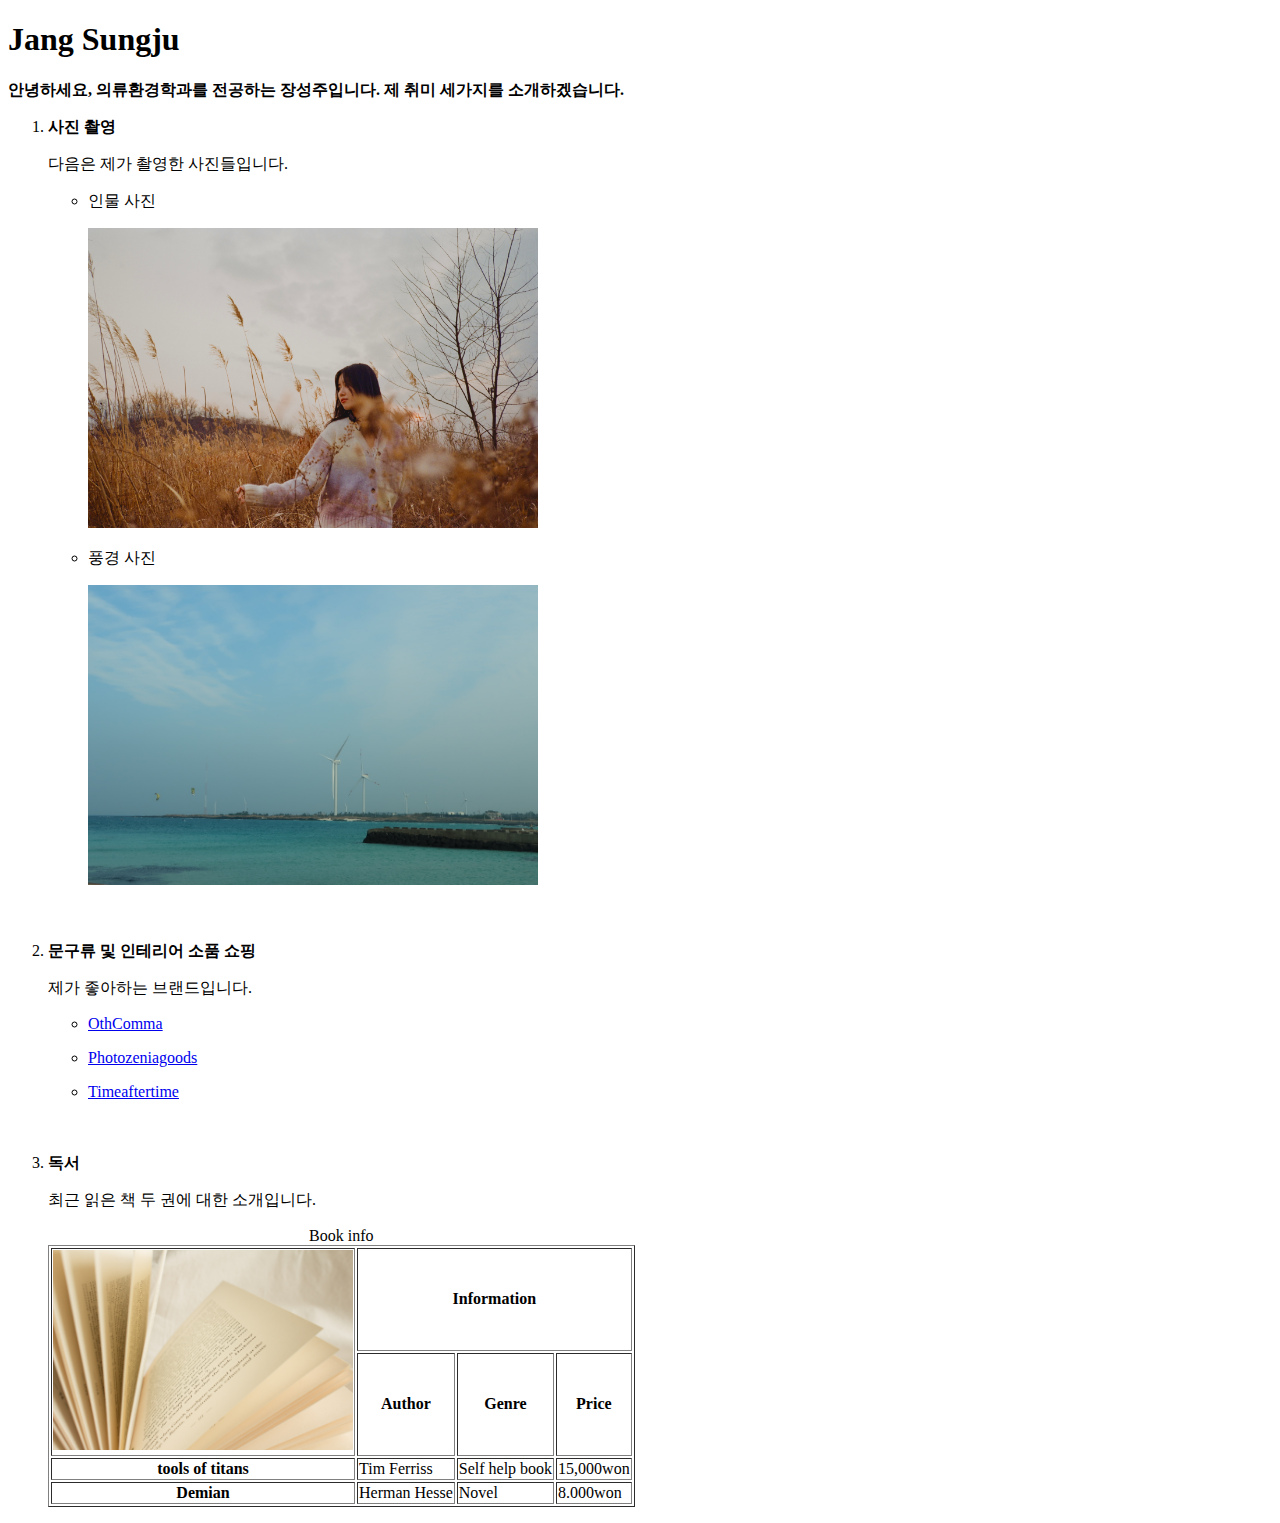
<file: LAB1/index.html>
<!DOCTYPE html>
<html>
    <head>
        <meta charset="utf-8">
        <title>Lab_1 자기소개</title>
    </head>
    <body>
        <h1>Jang Sungju</h1>
        <p><strong>안녕하세요, 의류환경학과를 전공하는 장성주입니다. 제 취미 세가지를 소개하겠습니다.</strong>
        </p>
        <ol>
            <li><strong>사진 촬영</strong>
                <p>다음은 제가 촬영한 사진들입니다.</p>
                <ul>
                    <li>인물 사진
                        <p><img src="4.jpg" width="450" height="300" alt="Portrait photographic"></p>
                    </li>
                    <li>풍경 사진
                        <p><img src="7.jpg" width="450" height="300" alt="Landscape photographic"></p>
                    </li>
                </ul>
            </li>
            <br/>
            <br/>
            <li><Strong>문구류 및 인테리어 소품 쇼핑</Strong>
                <p>제가 좋아하는 브랜드입니다.</p>
                <ul>
                    <li><p><a href="https://othcomma.kr/">OthComma</a></p></li>
                    <li><p><a href="http://photozeniagoods.com/index.html">Photozeniagoods</a></p></li>
                    <li><p><a href="http://timeaftertime.cafe24.com/">Timeaftertime</a></p></li>
                </ul>
            </li>
            <br/>
            <br/>
            <li><strong>독서</strong>
                <p>최근 읽은 책 두 권에 대한 소개입니다.</p>
                <table border="1">
                    <caption>Book info</caption>
                    <thead>
                        <tr>
                            <th rowspan="2">
                                <img src="book.jpg" width="300" height="200" alt="book picture">
                            </th>
                            <th colspan="3">
                                <strong>Information</strong>
                            </th>
                        </tr>
                        <tr>
                            <th>Author</th>
                            <th>Genre</th>
                            <th>Price</th>
                        </tr>
                    </thead>
                    <tbody>
                        <tr>
                            <th>tools of titans</th>
                            <td>Tim Ferriss</td>
                            <td>Self help book</td>
                            <td>15,000won</td>
                        </tr>
                        <tr>
                            <th>Demian</th>
                            <td>Herman Hesse</td>
                            <td>Novel</td>
                            <td>8.000won</td>
                        </tr>
                    </tbody>
                </table>
            </li>
    
        </ol>
    </body>
</html>
</file>
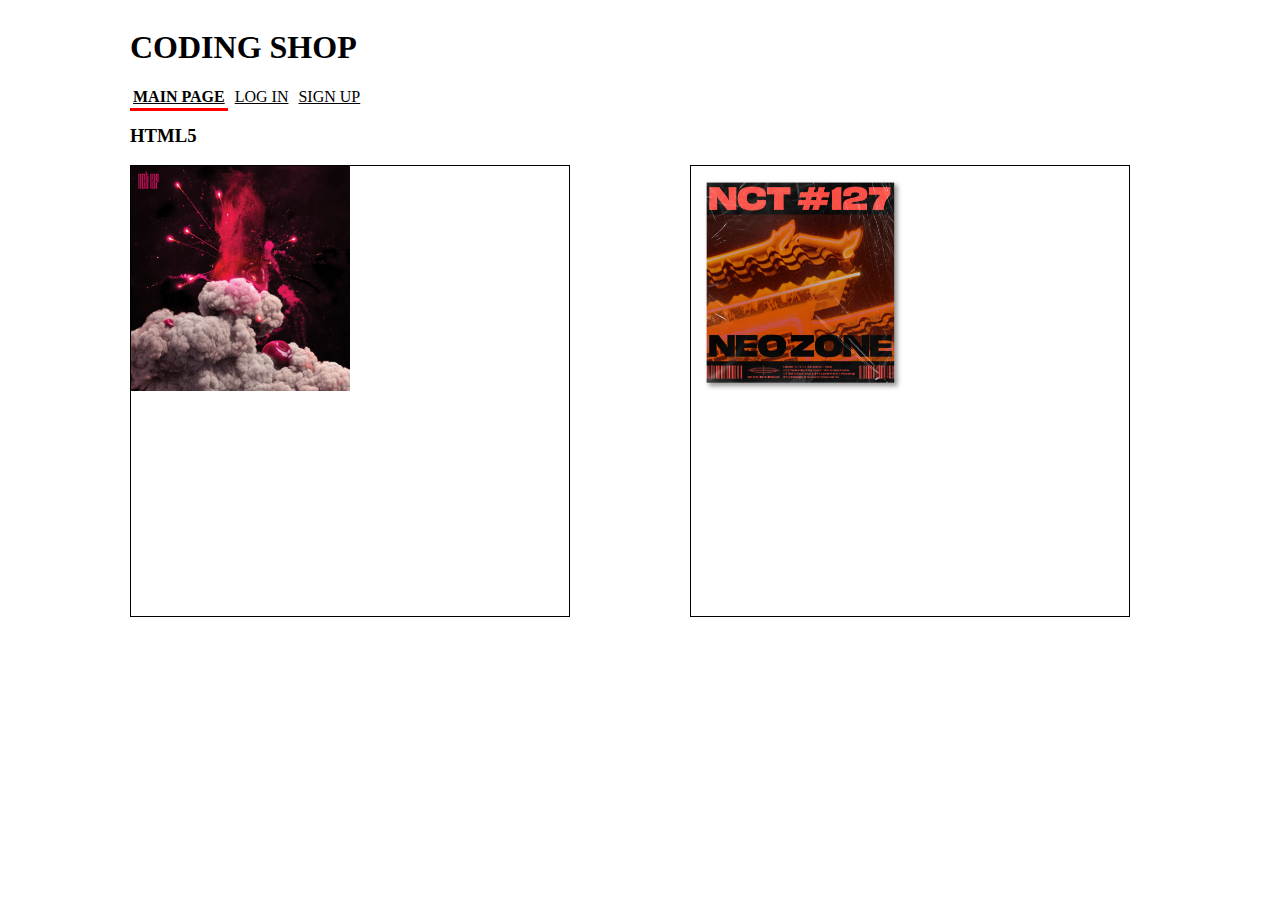
<file: LAB3/index.html>
<!DOCTYPE html>
<html>
    <head>
        <title>Coding Shop</title>
        <meta charset="UTF-8"/>
        <link rel="stylesheet" type="text/css" href="main.css"/>
    </head>
    <body>
        <div id="top">
            <header>
                <h1>CODING SHOP</h1>
                <nav>
                    <a href="index.html" class="currentpage">MAIN PAGE</a>
                    <a href="login.html">LOG IN</a>
                    <a href="signup.html">SIGN UP</a>
                </nav>
            </header>
            
            <main>
                <h3>HTML5</h3>
                <div class="array">
                    <div class="box1">
                        <img src="image1.jpg" width="100px" height="100px" alt="1" />
                    </div>
                    <div class="box2">
                        <img src="image2.jpg" width="100px" height="100px" alt="2" />
                    </div>
                </div>
                
            </main>
        </div>
    </body>
</html>
</file>
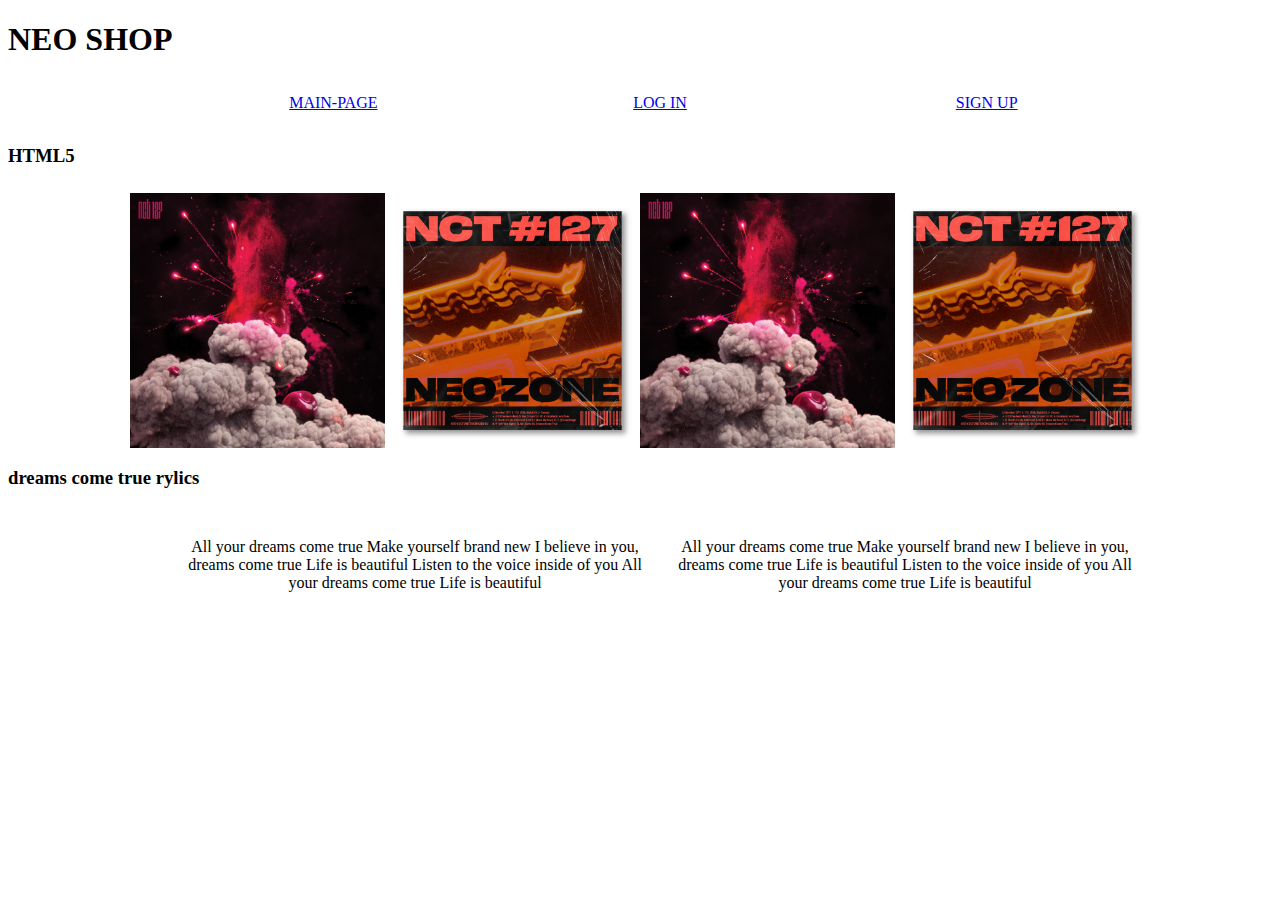
<file: LAB4/index.html>
<!DOCTYPE html>

<html>
    <head>
        <meta charset="utf-8">
        <title>neo shop</title>
        <link rel="stylesheet" type="text/css" href="main.css">
    </head>
    <body>
        <div class="top">
            <header>
                <h1>NEO SHOP</h1>
            </header>
        </div>
        <nav id="navigation">
            <ul>
                <li><a href="index.html">MAIN-PAGE</a></li>
                <li><a href="login.html">LOG IN</a></li>
                <li><a href="signup.html">SIGN UP</a></li>
            </ul>
        </nav>
        <h3><strong>HTML5</strong></h3>
        <div class="row">
            <div class="column">
                <img src="image1.jpg" style="width:100%">
            </div>
            <div class="column">
                <img src="image2.jpg" style="width:100%">
            </div>
            <div class="column">
                <img src="image1.jpg" style="width:100%">
            </div>
            <div class="column">
                <img src="image2.jpg" style="width:100%">
            </div>   
        </div>
        <h3>dreams come true rylics</h3>
        <nav id="explain">
            <ul>
                <li>All your dreams come true
                    Make yourself brand new
                    I believe in you, dreams come true
                    Life is beautiful
                    Listen to the voice inside of you
                    All your dreams come true
                    Life is beautiful</li>
                <li>All your dreams come true
                    Make yourself brand new
                    I believe in you, dreams come true
                    Life is beautiful
                    Listen to the voice inside of you
                    All your dreams come true
                    Life is beautiful</li>
            </ul>
        </nav>
    </body>
</html>
</file>
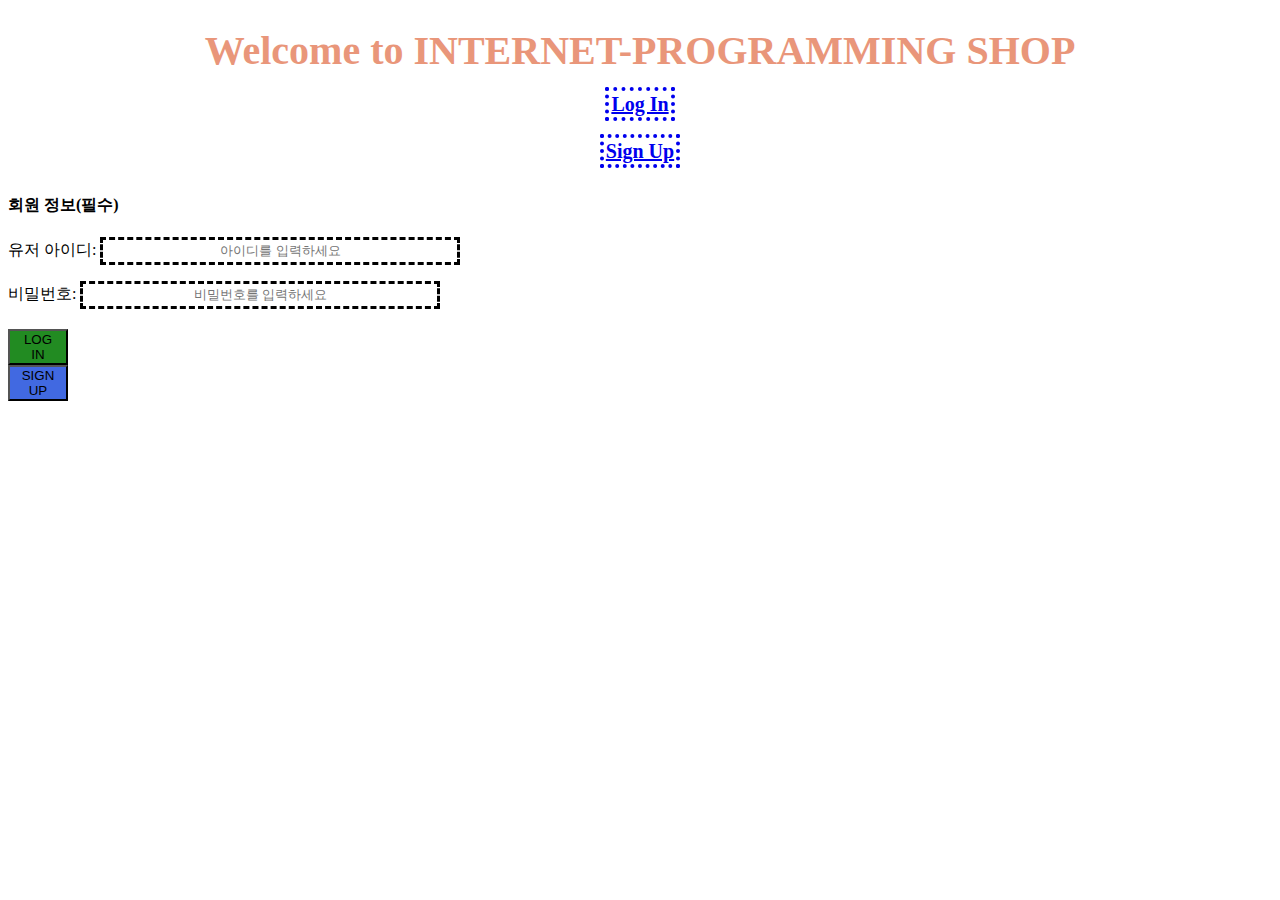
<file: LAB2/login.html>
<!DOCTYPE html>
<html>
    <head>
        <meta charset="UTF-8">
        <link rel="stylesheet" type="text/css"
        href="main.css">
        <title>Log In</title>
    </head>
    <body>
        <h1>Welcome to INTERNET-PROGRAMMING SHOP
            <nav>
                <div><a href="./login.html">Log In</a></div>
                <div><a href="./signup.html">Sign Up</a></div>
            </nav>
        </h1>   
        <h4>회원 정보(필수)</h4>
        <div class="info">
            <p>
                <label>유저 아이디: <input name="id" type="text" placeholder="아이디를 입력하세요"/> </label>
            </p>
            <p>
                <label>비밀번호: <input name="pw" type="password" placeholder="비밀번호를 입력하세요"/> </label>
            </p>

        </div>
        <div class="buttons">
            <button class="login">LOG IN</button>
            <button class="signup">SIGN UP</button>
        </div>
    </body>
</html>
</file>
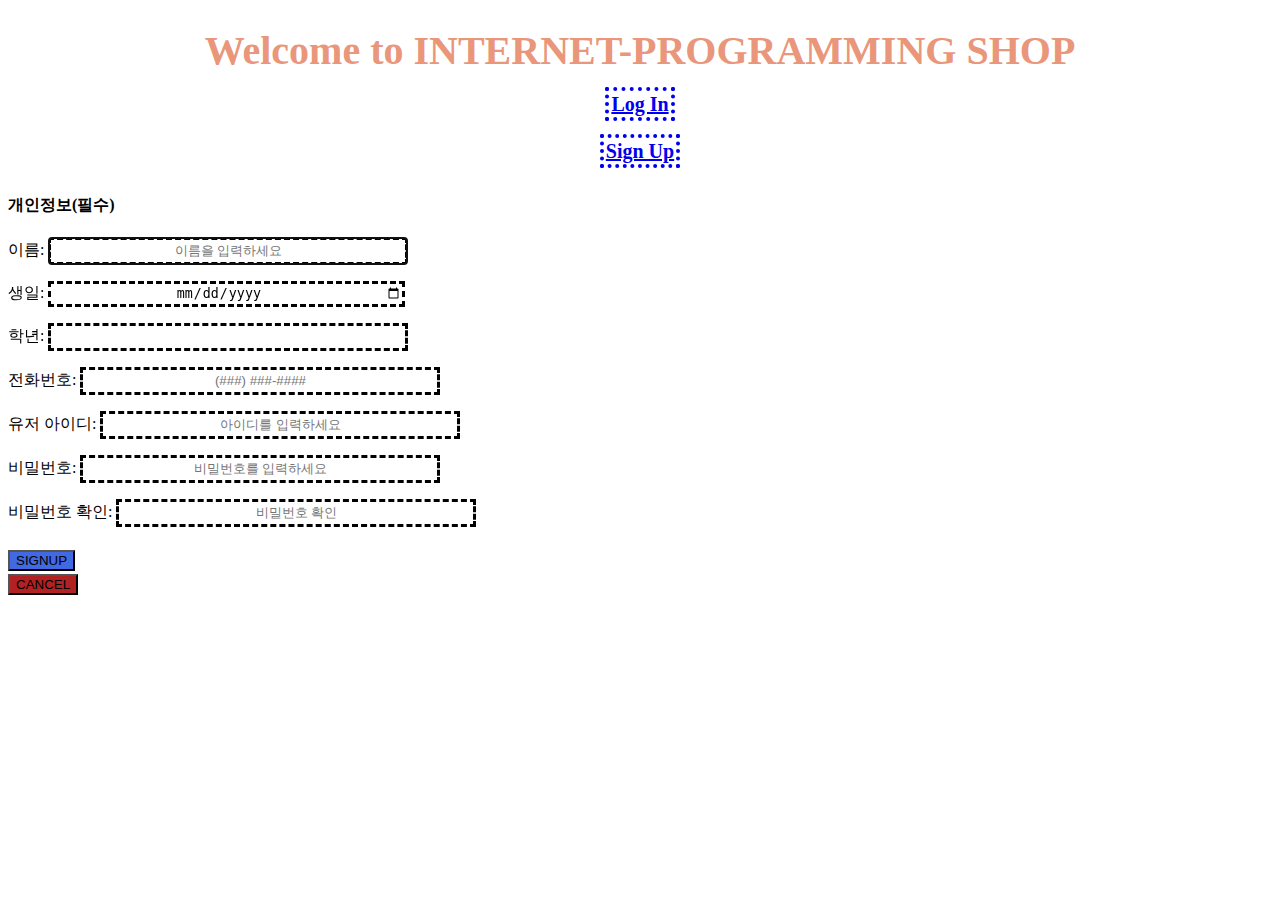
<file: LAB2/signup.html>
<!DOCTYPE html>
<html>
    <head>
        <meta charset="UTF-8">
        <link rel="stylesheet" type="text/css"
        href="main.css">
        <title>Sign Up</title>
    </head>
    <body>        
        <h1>Welcome to INTERNET-PROGRAMMING SHOP
            <nav>
                <div><a href="./login.html">Log In</a></div>
                <div><a href="./signup.html">Sign Up</a></div>
            </nav>
        </h1>   
        <h4>개인정보(필수)</h4>

        <div class="info">
            <p>
                <label>이름: 
                    <input name="name" type="text" placeholder="이름을 입력하세요" autofocus> </label>
            </p>
            <p>
                <label>생일: <input name="date" type="date"/></label>
            </p>
            <p>
                <label>학년: <input name="grade" type="number" step="1" required /></label>
            </p>
            <p>
                <label>전화번호: <input name="tel" type="tel" placeholder="(###) ###-####"
                    pattern="\(\d{3}\) \d{3}-\d{4}" required /> </label>
            </p>
            <p>
                <label>유저 아이디: <input name="id" type="text" placeholder="아이디를 입력하세요" /> </label>
            </p>
            <p>
                <label>비밀번호: <input name="pw" type="password" placeholder="비밀번호를 입력하세요"/> </label>
            </p>
            <p>
                <label>비밀번호 확인: <input name="re-pw" type="password" placeholder="비밀번호 확인"/></label>
            </p>
        </div>
        <div class="buttons">
            <button class="signup">SIGNUP</button> <button class="cancel">CANCEL</button>
        </div>
    </body>
</html>
</file>
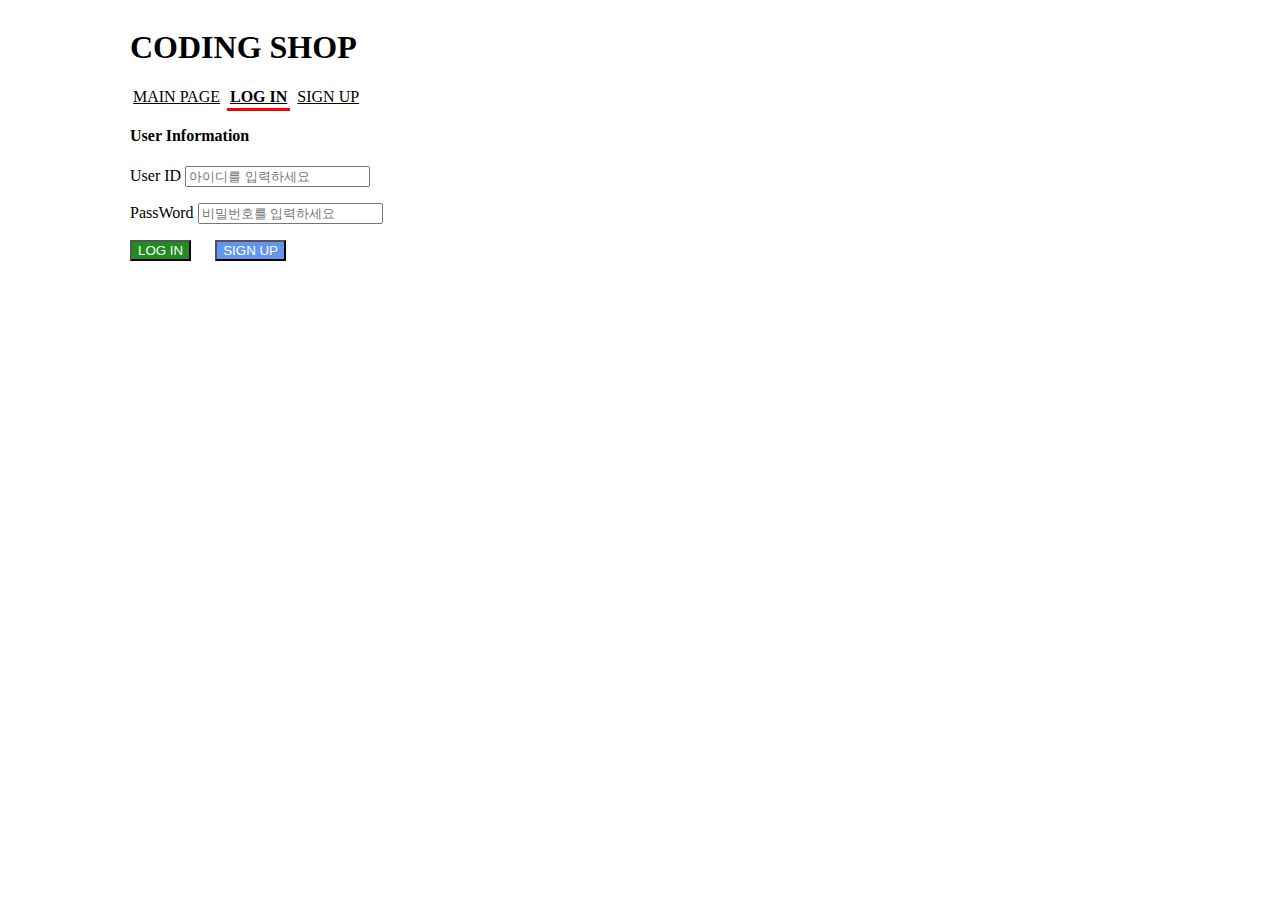
<file: LAB3/login.html>
<!DOCTYPE html>
<html>
    <head>
        <title>login</title>
        <meta charset="UTF-8"/>
        <link rel="stylesheet" type="text/css" href="main.css"/>
    </head>

    <body>
        <div id="top">
            <header>
                <h1><span>CODING SHOP</span></h1>
                <nav>
                    <a href="index.html" >MAIN PAGE</a>
                    <a href="login.html" class="currentpage">LOG IN</a>
                    <a href="signup.html">SIGN UP</a>
                </nav>
            </header>
            <main>
                <h4>User Information</h4>
                <div class="info">
                    <p>
                        <label>User ID
                            <input name="id"
                            type="text"
                            placeholder="아이디를 입력하세요"/>                
                        </label>
                    </p>
                    <p>
                        <label>PassWord
                            <input name="pw"
                            type="password"
                            placeholder="비밀번호를 입력하세요"/>
                        </label>
                    </p>
                </div>
                <div>
                    <button class="login">LOG IN</button>
                    <button class="signup">SIGN UP</button>
                </div>
            </main>
        </div>
    </body>
</html>
</file>
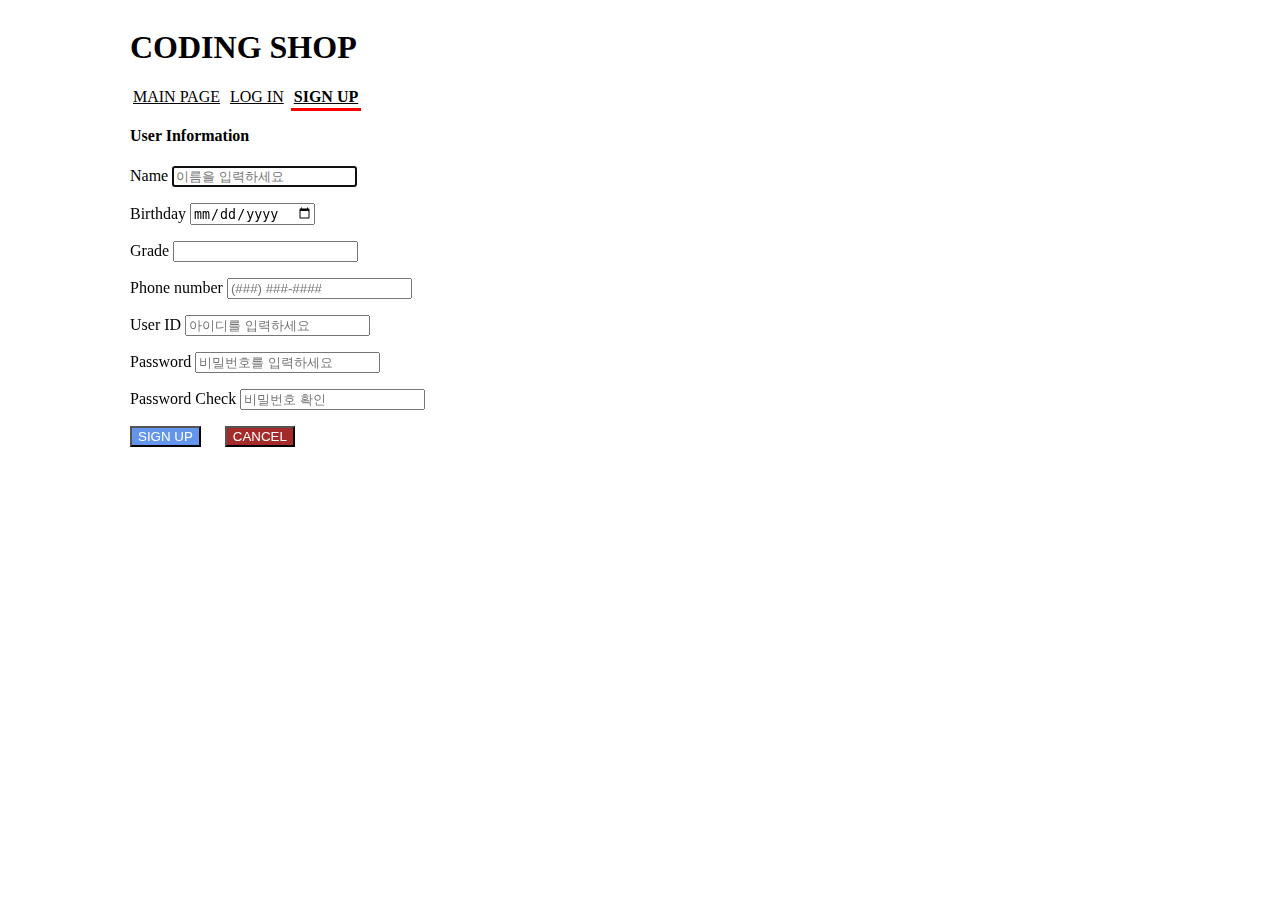
<file: LAB3/signup.html>
<!DOCTYPE html>
<html>
    <head>
        <title>login</title>
        <meta charset="UTF-8"/>
        <link rel="stylesheet" type="text/css" href="main.css"/>
    </head>

    <body>
        <div id="top">
            <header>
                <h1><span>CODING SHOP</span></h1>
                <nav>
                    <a href="index.html" >MAIN PAGE</a>
                    <a href="login.html" >LOG IN</a>
                    <a href="signup.html" class="currentpage">SIGN UP</a>
                </nav>
            </header>
            <main>
                <h4>User Information</h4>
                <div class="info">
                    <p>
                        <label>Name
                            <input name="name" type="text" placeholder="이름을 입력하세요" autofocus> </label>
                    </p>
                    <p>
                        <label>Birthday <input name="date" type="date"/></label>
                    </p>
                    <p>
                        <label>Grade <input name="grade" type="number" step="1" required /></label>
                    </p>
                    <p>
                        <label>Phone number <input name="tel" type="tel" placeholder="(###) ###-####"
                            pattern="\(\d{3}\) \d{3}-\d{4}" required /> </label>
                    </p>
                    <p>
                        <label>User ID <input name="id" type="text" placeholder="아이디를 입력하세요" /> </label>
                    </p>
                    <p>
                        <label>Password <input name="pw" type="password" placeholder="비밀번호를 입력하세요"/> </label>
                    </p>
                    <p>
                        <label>Password Check <input name="re-pw" type="password" placeholder="비밀번호 확인"/></label>
                    </p>
                </div>

                <div>
                    <button class="signup">SIGN UP</button>
                    <button class="cancel">CANCEL</button>
                </div>
            </main>
        </div>
    </body>
</html>
</file>
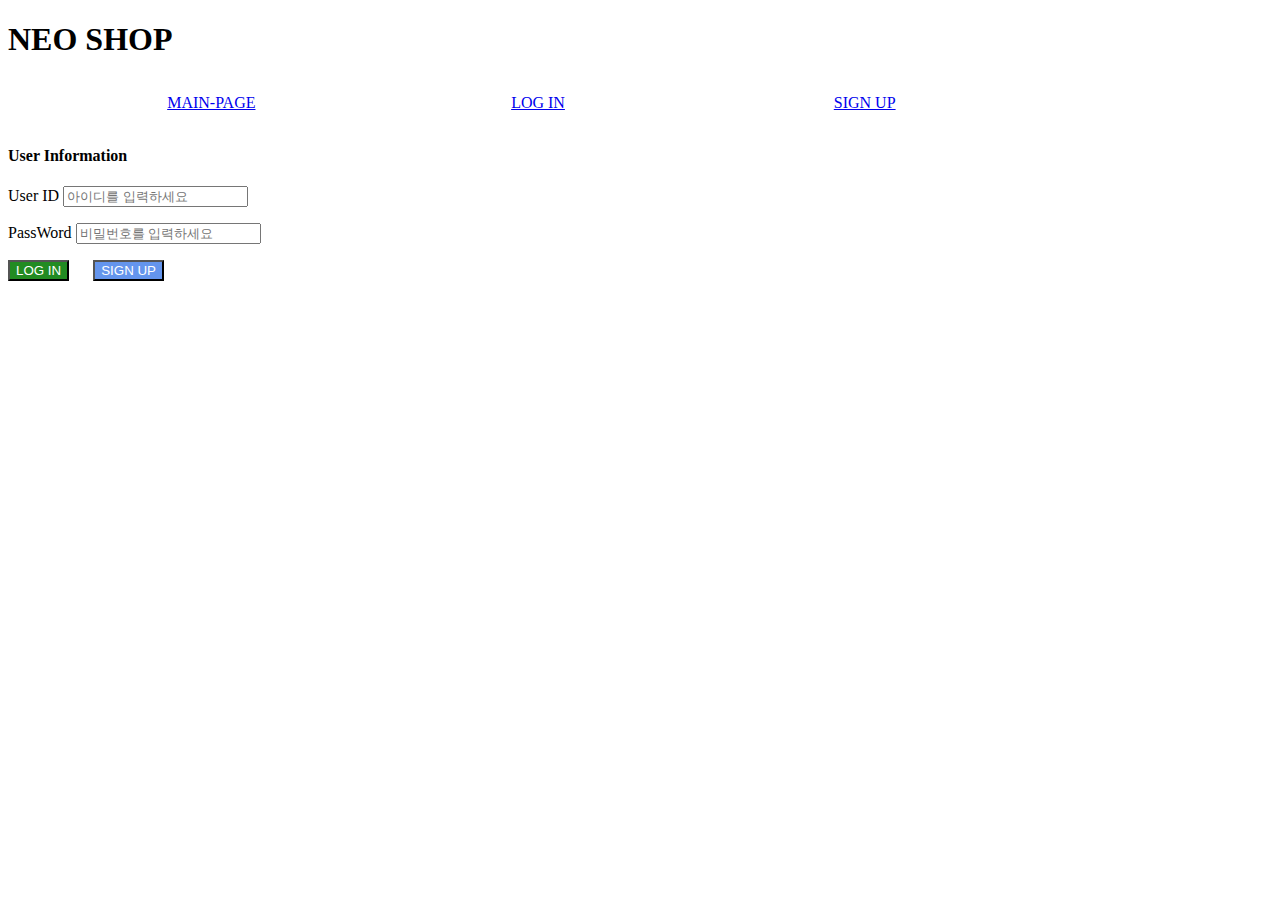
<file: LAB4/login.html>
<!DOCTYPE html>
<html>
    <head>
        <title>login</title>
        <meta charset="UTF-8"/>
        <link rel="stylesheet" type="text/css" href="main.css"/>
    </head>

    <body>
        <div class="top">
            <header>
                <h1>NEO SHOP</h1>
            </header>
        
            <nav id="navigation">
                <ul>
                    <li><a href="index.html">MAIN-PAGE</a></li>
                    <li><a href="login.html">LOG IN</a></li>
                    <li><a href="signup.html">SIGN UP</a></li>
                </ul>
            </nav>
            
            <main>
                <h4>User Information</h4>
                <div>
                    <p>
                        <label>User ID
                            <input name="id"
                            type="text"
                            placeholder="아이디를 입력하세요"/>                
                        </label>
                    </p>
                    <p>
                        <label>PassWord
                            <input name="pw"
                            type="password"
                            placeholder="비밀번호를 입력하세요"/>
                        </label>
                    </p>
                </div>
                <div>
                    <button class="login">LOG IN</button>
                    <button class="signup">SIGN UP</button>
                </div>
            </main>
        </div>
    </body>
</html>
</file>
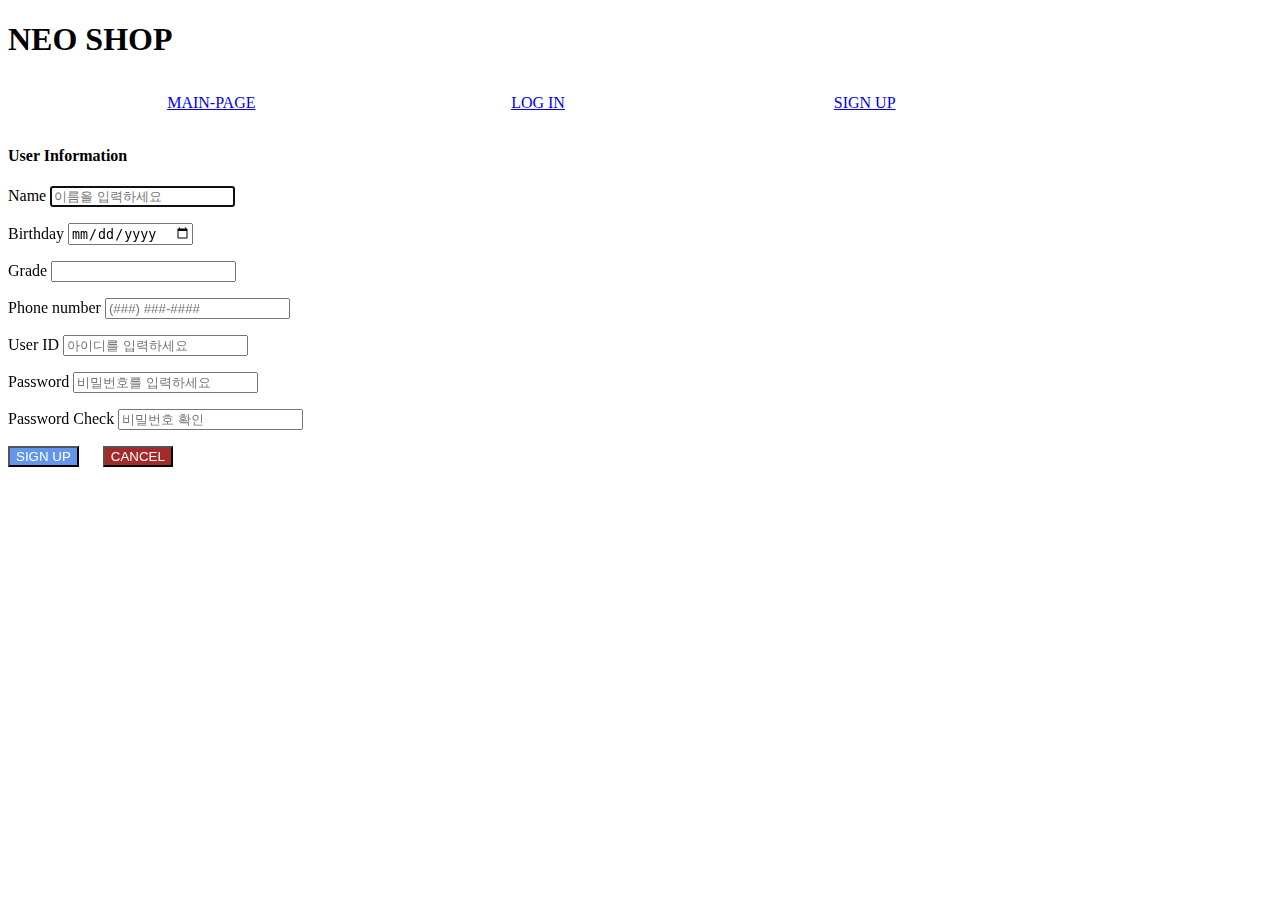
<file: LAB4/signup.html>
<!DOCTYPE html>
<html>
    <head>
        <title>signup</title>
        <meta charset="UTF-8"/>
        <link rel="stylesheet" type="text/css" href="main.css"/>
    </head>

    <body>
        <div class="top">
            <header>
                <h1>NEO SHOP</h1>
            </header>

            <nav id="navigation">
                <ul>
                    <li><a href="index.html">MAIN-PAGE</a></li>
                    <li><a href="login.html">LOG IN</a></li>
                    <li><a href="signup.html">SIGN UP</a></li>
                </ul>
            </nav>

            <main>
                <h4>User Information</h4>
                <div>
                    <p>
                        <label>Name
                            <input name="name" type="text" placeholder="이름을 입력하세요" autofocus> </label>
                    </p>
                    <p>
                        <label>Birthday <input name="date" type="date"/></label>
                    </p>
                    <p>
                        <label>Grade <input name="grade" type="number" step="1" required /></label>
                    </p>
                    <p>
                        <label>Phone number <input name="tel" type="tel" placeholder="(###) ###-####"
                            pattern="\(\d{3}\) \d{3}-\d{4}" required /> </label>
                    </p>
                    <p>
                        <label>User ID <input name="id" type="text" placeholder="아이디를 입력하세요" /> </label>
                    </p>
                    <p>
                        <label>Password <input name="pw" type="password" placeholder="비밀번호를 입력하세요"/> </label>
                    </p>
                    <p>
                        <label>Password Check <input name="re-pw" type="password" placeholder="비밀번호 확인"/></label>
                    </p>
                </div>

                <div>
                    <button class="signup">SIGN UP</button>
                    <button class="cancel">CANCEL</button>
                </div>
            </main>
        </div>
    </body>
</html>
</file>
<file: LAB3/main.css>
body
{
    display: flex;
    flex-direction: column;
    align-items: center;
}

#top
{
    width: 1020px;
    overflow-x: hidden;
}

header
{
    display: relative;
}

nav a
{
    padding: 3px;
    color: black;
}

nav a.currentpage
{
    border-bottom: 3px solid red;
    font-weight: bold;
}

.line
{
    width: 1020px;
    height: 20px;
    color:black;
}

.array
{
    display: flex;
    flex-direction: row;
}

span
{
    text-align: center;
}

.box1
{
    width: 450px;
    height: 450px;
    border: 1px solid black;
    margin-right: 120px;
}

.box1 img
{
    width: 50%;
    height: 50%;
    object-fit: fill;
    transition: all 2s ease;
}

.box1 img:hover 
{
    width: 100%;
    height: 100%;

}

.box2
{
    width: 450px;
    height: 450px;
    border: 1px solid black;
    margin-right: 20px;
}

.box2 img
{
    width: 50%;
    height: 50%;
    object-fit: fill;
    transition: all 2s ease;
}

.box2 img:hover
{
    transform: rotate(360deg);
}

.buttons
{
    display: flex;
    flex-direction: row;
}

@keyframes slideIn 
{
    from
    {
        margin-left: 600px;
    }
    to
    {
        margin-left: 0%;
    }
}

h1
{
    animation-name: slideIn;
    animation-duration: 2s;
}

.login
{
    background-color: forestgreen;
    color: white;
    margin-right: 20px;
}

.signup
{
    background-color: cornflowerblue;
    color: white;
}

.cancel
{
    background-color: brown;
    color: white;
    margin-left: 20px;
}
</file>
<file: LAB4/main.css>
body
{
  font-family: 'Times New Roman', Times, serif;
  flex-direction: row;
}

.top 
{
  width:1020px;
}

header 
{
	align-items: center;
	justify-content: space-between;
}

h3
{
  justify-content: space-between;
  align-items: center;
}

ul 
{
  list-style: none;
  justify-content: space-between;
  display: flex;
  flex-direction: column;
  flex-wrap: wrap;
}

#navigation
{
  display:flex;
  width: 100%;
  flex-direction: row;
  flex-wrap: wrap;
  justify-content: center;
  padding: 4px 0;

} 

#explain
{
  padding: 20px;
}

nav ul li  
{
  display: block;
  text-align: center;
  margin: 10px;
}

.row 
{
  display: flex;
  flex-wrap: wrap;
}

.column 
{
  flex: 25%;
  max-width: 25%;
}

.column img 
{
  margin-top: 8px;
  vertical-align: middle;
}

* 
{
  box-sizing: border-box;
}
span
{
    text-align: center;
}

.buttons
{
    display: flex;
    flex-direction: row;
}

.login
{
    background-color: forestgreen;
    color: white;
    margin-right: 20px;
}

.signup
{
    background-color: cornflowerblue;
    color: white;
}

.cancel
{
    background-color: brown;
    color: white;
    margin-left: 20px;
}

@media only screen and (min-width: 800px) {
  ul {
    flex-direction: row;
  }
  li {
    flex: 1;
  }
}

@media only screen and (min-width: 1020px){
  ul{width: 1020px; margin: 0 auto;}
}

@media (min-width: 1020px){
  .row{width: 1020px; margin: 0 auto;}
}

@media (max-width: 800px) {
  .column {
    flex: 50%;
    max-width: 50%;
  }
}

@media (max-width: 480px) {
  .column {
    flex: 100%;
    max-width: 100%;
  }
}
</file>
<file: LAB2/main.css>
body
{
    font-family: 'Times New Roman', Times, serif;
}
h1
{
    font-size:40px;
    color:darksalmon;
    text-align: center;
}

nav div a
{
    font-size: 20px;
    text-align: center;
    padding: .1em;
    border: 4px dotted;
}

.info
{
    font-size: 1rem
}

.info input
{
    border: 3px dashed black;
    text-align: center;
    width: 350px;
    height: 20px
}

.buttons
{
    font-size: 20px;
    text-align: center;
    margin-top: 1em;
    margin-bottom: 1em;
    width: 60px;
    height: 30px;
}

.buttons .login
{
    background-color: forestgreen;
}
.buttons .cancel
{
    background-color: firebrick;
}
.buttons .signup
{
    background-color: royalblue;
}
</file>
